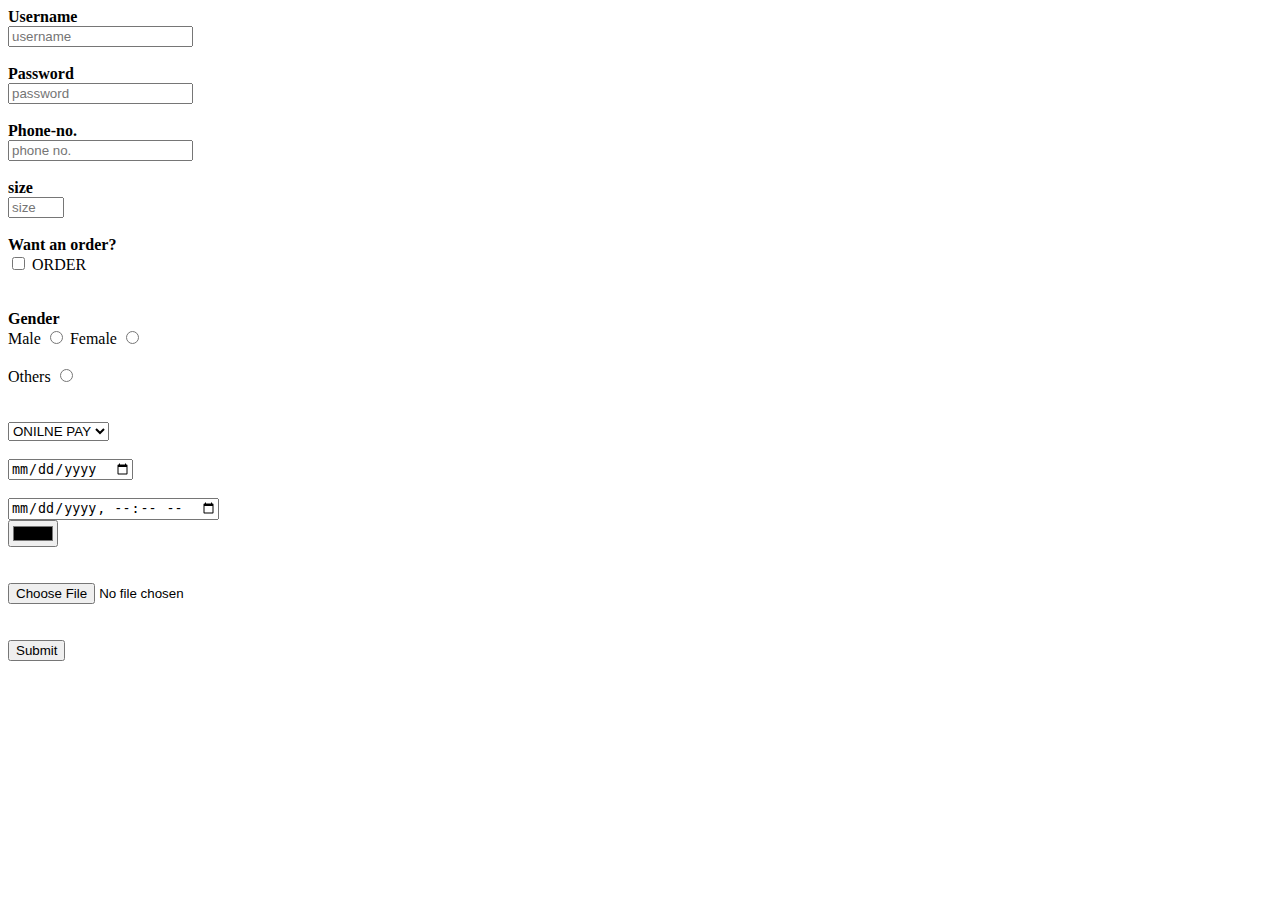
<file: form.html>
<!DOCTYPE html>
<html lang="en">
<head>
    <meta charset="UTF-8">
    <meta name="viewport" content="width=device-width, initial-scale=1.0">
    <title>Form</title>
</head>
<body>
    <!-- html form -->
    <!-- GET, POST -->
    <form action="" method="">
        <label for="username"><b>Username</b></label><br>
        <input type="text" name="username" id="username" placeholder="username" required>
        <br>
        <br>
        <label for=""><b>Password</b></label><br>
        <input type="password" name="password" id="" placeholder="password" required>
        <br>
        <br>
        <label for=""><b>Phone-no.</b></label><br>
        <input type="no." name="no." id="" placeholder="phone no.">
        <br>
        <br>
        <label for=""><b>size</b></label><br>
        <input type="number" name="Size" max="40" min="30" placeholder="size">
        <br>
        <br>
        <label for=""><b>Want an order?</b></label><br>
        <input type="checkbox" name="" id="tick">
       <label for="tick">ORDER</label><br> 
        <!-- <span>Tick this for continue</span> -->
        
        <br>
        <br>

        <!-- radio -->
        <b>Gender</b>
        <br>
        <label for="">Male</label>
        <input type="radio" name="gender" id="">
        <label for="">Female</label>
        <input type="radio" name="gender" id="">

        <br>
        <br>
        <label for="">Others</label>
        <input type="radio" name="gender" id="">

        <br>
        <br>
        <br>

        <select name="fruits" id="">
            <option value="">COD</option>
            <option value="" selected>ONILNE PAY</option>
        </select>

        <br>
        <br>

        <input type="date" name="" id="">
        <br>
        <br>
        <input type="datetime-local" name="" id="">

        <br>
        <input type="color" name="" id="">

        <br>
        <br>
        <br>
        <input type="file" name="" id="" accept=".png, .jpg, .jpeg">
        

        <br>
        <br>
        <br>

        <input type="submit" value="Submit">
    </form>
    
    

</body>
</html>
</file>
